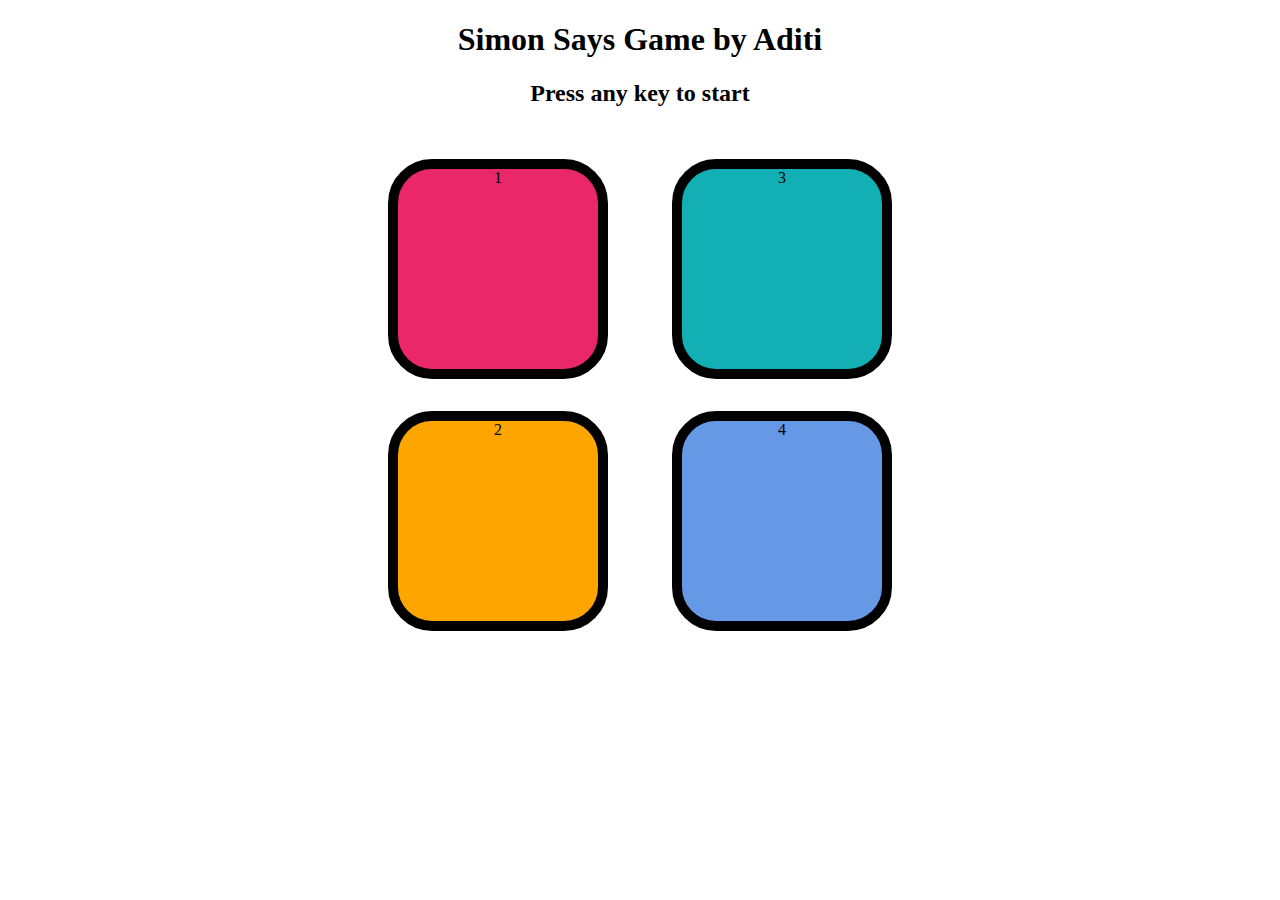
<file: index.html>
<!DOCTYPE html>
<html lang="en">
<head>
    <meta charset="UTF-8">
    <meta name="viewport" content="width=device-width, initial-scale=1.0">

    <link rel="stylesheet" href="simon.css">
    <title>Simon Says Game By Aditi</title>
</head>
<body>
    <h1>Simon Says Game by Aditi</h1>
    <h2>Press any key to start</h2>

  <div class="btn-container">

    
    <div class="line-1">
        <div class="btn red" type ="button" id="red">1</div>
        <div class="btn yellow" type ="button" id="yellow">2</div>
    </div>
    
    <div class="line-2">
        <div class="btn green" type ="button" id="green">3</div>
        <div class="btn purple" type ="button" id="purple">4</div>
    </div>

  </div>


    <script src="simon..js"></script>
</body>
</html>
</file>
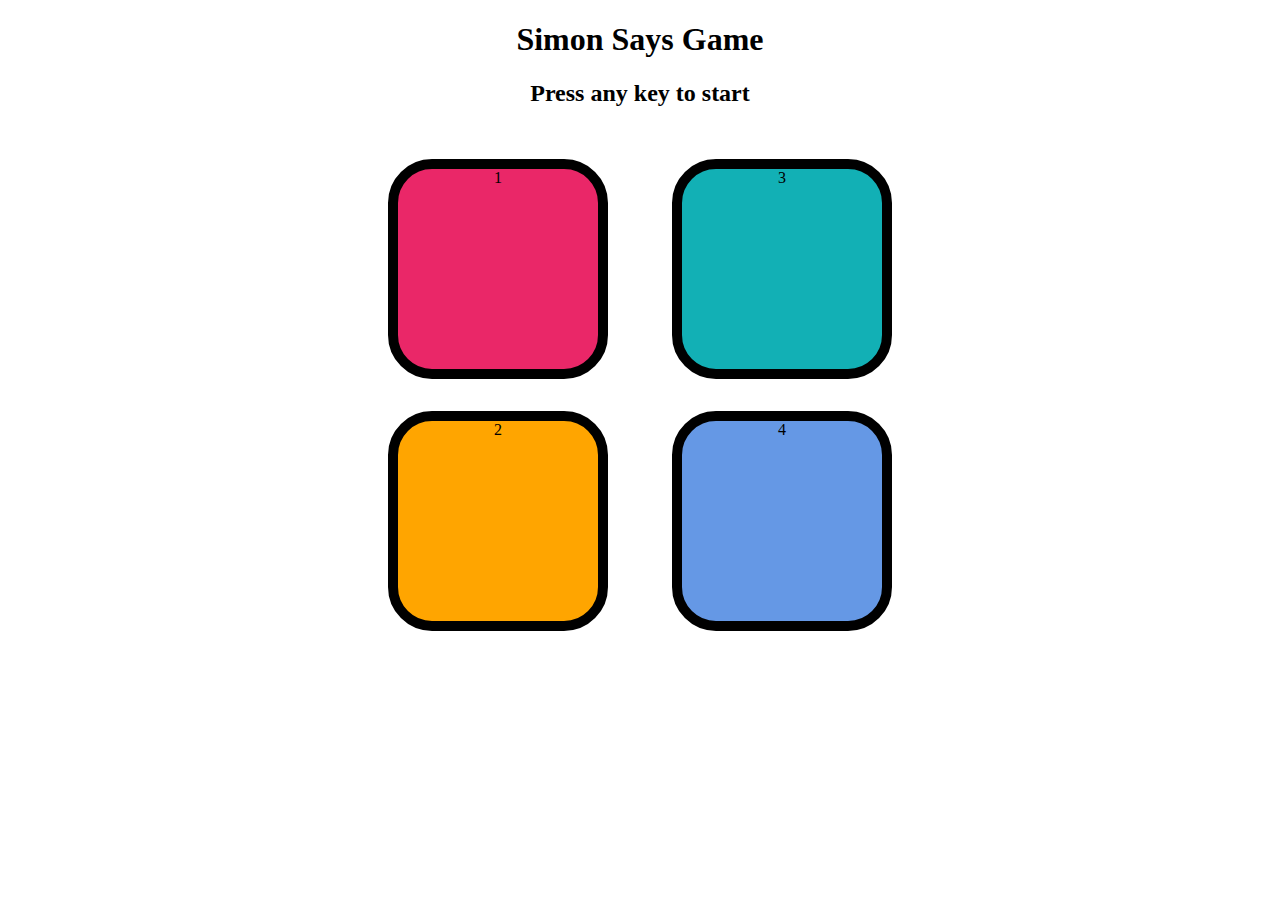
<file: simon.html>
<!DOCTYPE html>
<html lang="en">
<head>
    <meta charset="UTF-8">
    <meta name="viewport" content="width=device-width, initial-scale=1.0">

    <link rel="stylesheet" href="simon.css">
    <title>Simon Says Game</title>
</head>
<body>
    <h1>Simon Says Game</h1>
    <h2>Press any key to start</h2>

  <div class="btn-container">

    
    <div class="line-1">
        <div class="btn red" type ="button" id="red">1</div>
        <div class="btn yellow" type ="button" id="yellow">2</div>
    </div>
    
    <div class="line-2">
        <div class="btn green" type ="button" id="green">3</div>
        <div class="btn purple" type ="button" id="purple">4</div>
    </div>

  </div>


    <script src="simon..js"></script>
</body>
</html>
</file>
<file: simon.css>
body {
    text-align: center;
}

.btn {
    height: 200px;
    width: 200px;
    border-radius: 20%;
    border: 10px solid black;
    margin: 2rem;
}

.btn-container {
    display: flex;
    justify-content: center;
}

.yellow {
    background-color: orange;
}

.red {
    background-color: rgb(234, 39, 104);
}

.green {
    background-color: rgb(18, 176, 181);
}

.purple {
    background-color: rgb(101, 152, 229);
}

.flash {
    background-color: white;
}

.userflash {
    background-color: green;
}
</file>
